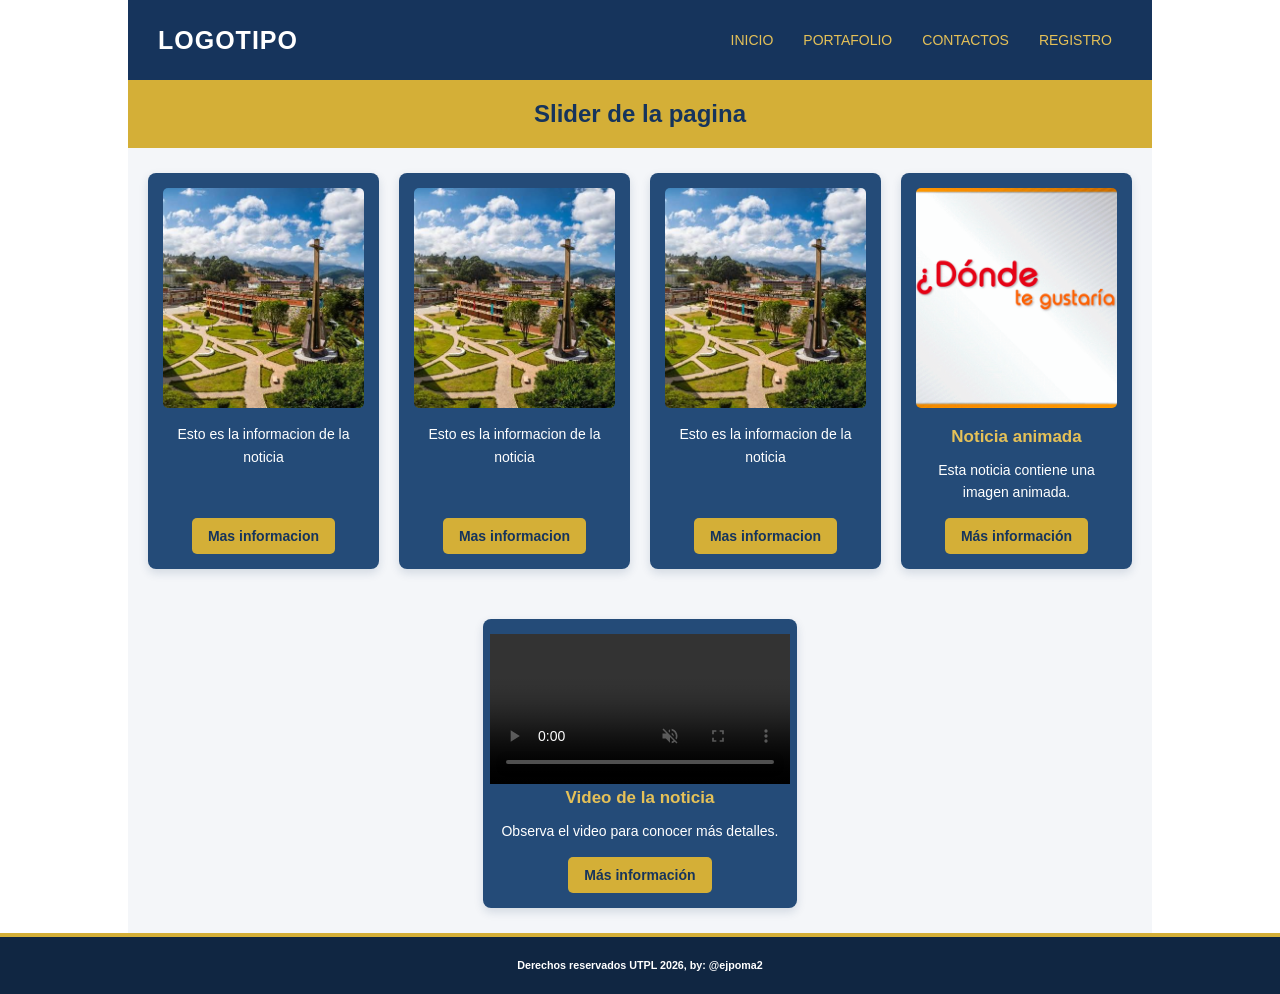
<file: Miercoles21/index.html>
<!DOCTYPE html>
<html lang="es">
<head>
    <meta charset="UTF-8">
    <meta name="viewport" content="width=device-width, initial-scale=1.0">
    <title>Document</title>
    <link rel="stylesheet" href="../css/styles.css">
</head>
 <body>
    <header class="mainHeader">
        <h2 class = logotipo>LOGOTIPO</h2>
        <nav class="mainNav">
            <a href="">INICIO</a>
		    <a href="">PORTAFOLIO</a>
		    <a href="">CONTACTOS</a>
		    <a href="internas/login.html">REGISTRO</a>
        </nav>

    </header>
    <section class="mainSlider">
        <h2>Slider de la pagina</h2>
    </section>
    <section class = "news">
        <article class = "newsItem">
            <img src="../public/images.jpg" alt="Imagen de la noticia">
            <p>Esto es la informacion de la noticia</p>
            <button>Mas informacion</button>
        </article>

        <article class = "newsItem">
            <img src="../public/images.jpg" alt="Imagen de la noticia">
            <p>Esto es la informacion de la noticia</p>
            <button>Mas informacion</button>
        </article>

        <article class = "newsItem">
            <img src="../public/images.jpg" alt="Imagen de la noticia">
            <p>Esto es la informacion de la noticia</p>
            <button>Mas informacion</button>
        </article>

        <article class="newsItem">
            <img src="../public/gif" alt="Animación de la noticia">
            <h3>Noticia animada</h3>
            <p>Esta noticia contiene una imagen animada.</p>
            <button type="button">Más información</button>
        </article>
    </section>
    <section class = "news">
        <article class="newsItem">
    <video controls muted>
        <source src="../public/video.mp4" type="video/mp4">
        Tu navegador no soporta videos.
    </video>

    <h3>Video de la noticia</h3>
    <p>Observa el video para conocer más detalles.</p>

    <button type="button">Más información</button>
</article>
    </section>
    <footer class ="mainFooter">
        <h6>Derechos reservados UTPL 2026, by: @ejpoma2</h6>
    </footer>
 </body>   
</html>
</file>
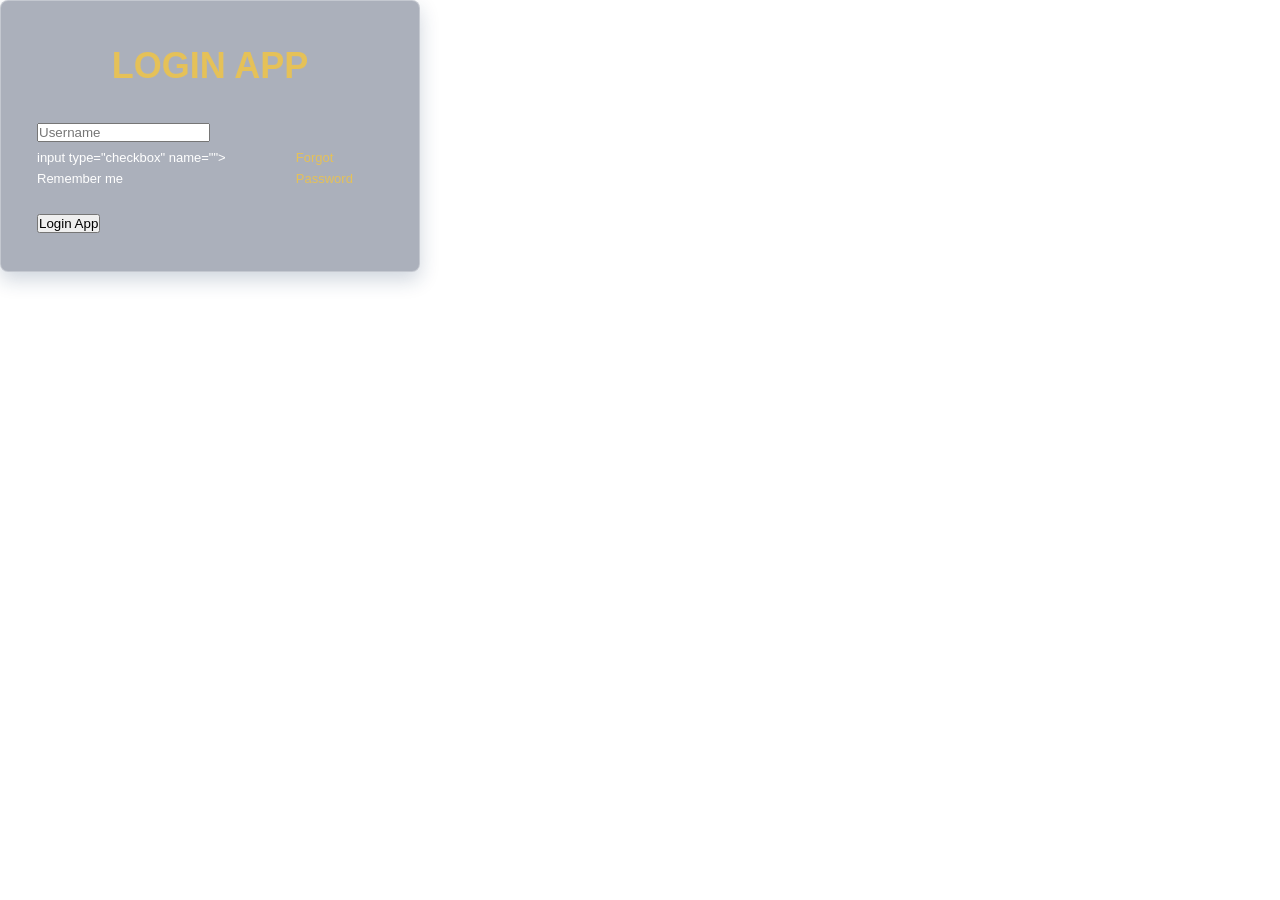
<file: internas/login.html>
<!DOCTYPE html>
<html lang="es">
<head>
    <meta charset="UTF-8">
    <meta name="viewport" content="width=device-width, initial-scale=1.0">
    <title>Login de la APP</title>
    <link href="https://cdn.boxicons.com/3.0.8/fonts/basic/boxicons.min.css" rel="stylesheet">
    <link rel="stylesheet" href="../css/styles.css">
</head>
<body>
    <section class="wrapper">
        <form action = "">
            <h1>LOGIN APP</h1>
            <div clas="input-box">
                <input type="password" name="" placeholder="Username">
                <i class='bx bxs-user'></i>
            </div>
            <div class="remember-forgot">
                <label>
                    input type="checkbox" name=""> Remember me
                </label>
                <a href="">Forgot Password</a>
            </div>
            <button type="submit" class="btn"> Login App</button>
            <div class="register"

        </form>
    </section>
</body>
</html>
</file>
<file: css/styles.css>
/* =================================
   CONFIGURACIÓN GENERAL
================================= */

* {
    margin: 0;
    padding: 0;
    box-sizing: border-box;
}

body {
    font-family: 'Roboto', sans-serif;
    background-color: #FFFFFF;
    color: #1B2A41;
    line-height: 1.6;
}

/* =================================
   ENCABEZADO
================================= */

header.mainHeader {
    width: 80%;
    margin: 0 auto;
    padding: 20px 30px;

    background-color: #16345C;
    color: #FFFFFF;

    display: flex;
    justify-content: space-between;
    align-items: center;
    gap: 20px;
}

header.mainHeader h2 {
    font-family: 'Poppins', sans-serif;
    font-size: 25px;
    font-weight: 700;
    letter-spacing: 1px;
}

header.mainHeader nav {
    display: flex;
    align-items: center;
    justify-content: flex-end;
    flex-wrap: wrap;
    gap: 10px;
}

header.mainHeader nav a {
    font-family: 'Poppins', sans-serif;
    font-size: 14px;
    font-weight: 500;

    text-decoration: none;
    color: #E5C158;

    padding: 8px 10px;
    border-radius: 5px;

    transition: background-color 0.3s, color 0.3s;
}

header.mainHeader nav a:hover {
    background-color: #D4AF37;
    color: #16345C;
}

/* =================================
   SLIDER
================================= */

section.mainSlider {
    width: 80%;
    margin: 0 auto;
    padding: 15px 10px;

    background-color: #D4AF37;
    color: #16345C;

    text-align: center;
}

section.mainSlider h2 {
    font-family: 'Poppins', sans-serif;
    font-size: 24px;
    font-weight: 600;
}

/* =================================
   SECCIÓN DE NOTICIAS
================================= */

section.news {
    width: 80%;
    margin: 0 auto;
    padding: 25px 20px;

    background-color: #F4F6F9;

    display: flex;
    justify-content: center;
    align-items: stretch;
    gap: 20px;
}

/* TARJETAS */

section.news .newsItem {
    width: calc(33.333% - 14px);
    min-width: 0;
    padding: 15px;

    background-color: #244B78;
    color: #FFFFFF;

    text-align: center;
    border-radius: 8px;

    display: flex;
    flex-direction: column;
    align-items: center;

    box-shadow: 0 4px 10px rgba(22, 52, 92, 0.15);

    transition: transform 0.3s, box-shadow 0.3s;
}

section.news .newsItem:hover {
    transform: translateY(-5px);
    box-shadow: 0 8px 18px rgba(22, 52, 92, 0.25);
}

/* IMÁGENES */

section.news .newsItem img {
    width: 100%;
    height: 220px;

    display: block;
    object-fit: cover;

    border-radius: 5px;
    margin-bottom: 15px;
}

/* TÍTULOS DE LAS NOTICIAS */

section.news .newsItem h3 {
    font-family: 'Poppins', sans-serif;
    font-size: 17px;
    font-weight: 600;

    color: #E5C158;
    margin-bottom: 8px;
}

/* DESCRIPCIONES */

section.news .newsItem p {
    font-family: 'Roboto', sans-serif;
    font-size: 14px;
    margin-bottom: 15px;
}

/* BOTONES */

section.news .newsItem button {
    font-family: 'Roboto', sans-serif;
    font-size: 14px;
    font-weight: 700;

    background-color: #D4AF37;
    color: #16345C;

    border: none;
    border-radius: 5px;

    padding: 10px 16px;
    margin-top: auto;

    cursor: pointer;

    transition: background-color 0.3s, transform 0.3s;
}

section.news .newsItem button:hover {
    background-color: #F0D477;
    transform: scale(1.03);
}

/* =================================
   PIE DE PÁGINA
================================= */

footer.mainFooter {
    width: 100%;
    padding: 20px 10px;

    background-color: #102642;
    color: #FFFFFF;

    text-align: center;
    border-top: 4px solid #D4AF37;
}

footer.mainFooter p {
    font-family: 'Roboto', sans-serif;
    font-size: 13px;
}

/* =================================
   TABLET
================================= */

@media (max-width: 800px) {

    header.mainHeader,
    section.mainSlider,
    section.news {
        width: 90%;
    }

    header.mainHeader {
        padding: 20px;
    }

    header.mainHeader nav {
        gap: 4px;
    }

    header.mainHeader nav a {
        padding: 8px 6px;
        font-size: 12px;
    }

    section.news {
        gap: 12px;
        padding: 20px 12px;
    }

    section.news .newsItem {
        padding: 12px;
    }

    section.news .newsItem img {
        height: 180px;
    }
}

/* =================================
   MÓVILES
================================= */

@media (max-width: 450px) {

    header.mainHeader {
        width: 100%;
        flex-direction: column;
        text-align: center;
        gap: 15px;
    }

    header.mainHeader nav {
        justify-content: center;
    }

    header.mainHeader nav a {
        font-size: 12px;
    }

    section.mainSlider,
    section.news {
        width: 100%;
    }

    section.mainSlider h2 {
        font-size: 20px;
    }

    section.news {
        flex-direction: column;
        align-items: center;
        padding: 20px;
    }

    section.news .newsItem {
        width: 100%;
        max-width: 450px;
    }

    section.news .newsItem img {
        height: 220px;
    }
}

/* TRANSICIÓN DE LAS TARJETAS */
section.news .newsItem {
    transition: transform 0.4s ease,
                box-shadow 0.4s ease,
                background-color 0.4s ease;
}

section.news .newsItem:hover {
    transform: translateY(-8px);
    box-shadow: 0 10px 20px rgba(22, 52, 92, 0.3);
    background-color: #16345C;
}

/* TRANSICIÓN DE IMÁGENES Y GIFS */
section.news .newsItem img {
    transition: transform 0.5s ease,
                filter 0.5s ease;
}

section.news .newsItem:hover img {
    transform: scale(1.04);
    filter: brightness(1.1);
}

/* TRANSICIÓN DE VIDEOS */
section.news .newsItem video {
    transition: transform 0.4s ease,
                box-shadow 0.4s ease;
}

section.news .newsItem:hover video {
    transform: scale(1.02);
    box-shadow: 0 4px 12px rgba(212, 175, 55, 0.4);
}

/* TRANSICIÓN DE BOTONES */
section.news .newsItem button {
    transition: background-color 0.3s ease,
                color 0.3s ease,
                transform 0.3s ease;
}

section.news .newsItem button:hover {
    background-color: #F0D477;
    color: #102642;
    transform: scale(1.06);
}

/* TRANSICIÓN DE LOS ENLACES */
header.mainHeader nav a {
    transition: background-color 0.3s ease,
                color 0.3s ease;
}

header.mainHeader nav a:hover {
    background-color: #D4AF37;
    color: #16345C;
}

/* FORMULARIO DE LOGIN */
body.bodyLogin {
    position: relative;
    isolation: isolate;
    display: flex;
    justify-content: center;
    align-items: center;
    min-height: 100vh;
    padding: 24px;
    background-color: #F4F6F9;
}

body.bodyLogin::before {
    content: "";
    position: absolute;
    inset: -8px;
    z-index: -1;
    background: url("../../IngWeb/public/fondoBoca.jpg") center / cover no-repeat;
    filter: blur(10px);
}

.wrapper {
    width: 100%;
    max-width: 420px;
    padding: 36px;
    background-color: #16345C;
    color: #FFFFFF;
    border-top: 4px solid #D4AF37;
    border-radius: 8px;
    box-shadow: 0 8px 20px rgba(22, 52, 92, 0.2);
    background: rgba(15, 30, 60, 0.35);
    backdrop-filter: blur(14px) saturate(140%);
    -webkit-backdrop-filter: blur(14px) saturate(140%);
    border: 1px solid rgba(255, 255, 255, 0.3);
}

.wrapper h1 {
    margin-bottom: 24px;
    color: #E5C158;
    font-family: 'Poppins', sans-serif;
    font-size: 36px;
    text-align: center;
}

.wrapper .input-box {
    position: relative;
    width: 100%;
    height: 50px;
    margin: 18px 0;
}

.input-box input {
    width: 100%;
    height: 100%;
    padding: 0 44px 0 16px;
    background-color: #244B78;
    color: #FFFFFF;
    border: 1px solid rgba(255, 255, 255, 0.35);
    border-radius: 5px;
    outline: none;
    font: inherit;
}

.input-box input:focus {
    border-color: #D4AF37;
    box-shadow: 0 0 0 2px rgba(212, 175, 55, 0.2);
}

.input-box input::placeholder {
    color: rgba(255, 255, 255, 0.75);
}

.input-box i {
    position: absolute;
    top: 50%;
    right: 16px;
    transform: translateY(-50%);
    color: #D4AF37;
    font-size: 20px;
}

.remember-forgot {
    display: flex;
    justify-content: space-between;
    align-items: center;
    gap: 12px;
    margin: 4px 0 20px;
    font-size: 13px;
}

.remember-forgot label {
    display: flex;
    align-items: center;
    gap: 6px;
}

.remember-forgot label input {
    accent-color: #D4AF37;
}

.remember-forgot a,
.register-link a {
    color: #E5C158;
    text-decoration: none;
}

.remember-forgot a:hover,
.register-link a:hover {
    text-decoration: underline;
}

.wrapper input[type="submit"] {
    width: 100%;
    padding: 11px 16px;
    background-color: #D4AF37;
    color: #16345C;
    border: none;
    border-radius: 5px;
    font: inherit;
    font-weight: 700;
    cursor: pointer;
    transition: background-color 0.3s ease, transform 0.3s ease;
}

.wrapper input[type="submit"]:hover {
    background-color: #F0D477;
    transform: translateY(-2px);
}

.register-link {
    margin-top: 20px;
    text-align: center;
    font-size: 14px;
}

@media (max-width: 800px) {
    body.bodyLogin::before {
        background-image: url("../../IngWeb/public/fondo.jpg");
    }
}

@media (max-width: 450px) {
    body.bodyLogin {
        background-color: #3c5e91;
    }

    body.bodyLogin::before {
        display: none;
    }

    .wrapper {
        padding: 28px 22px;
    }

    .wrapper h1 {
        font-size: 30px;
    }
}
</file>
